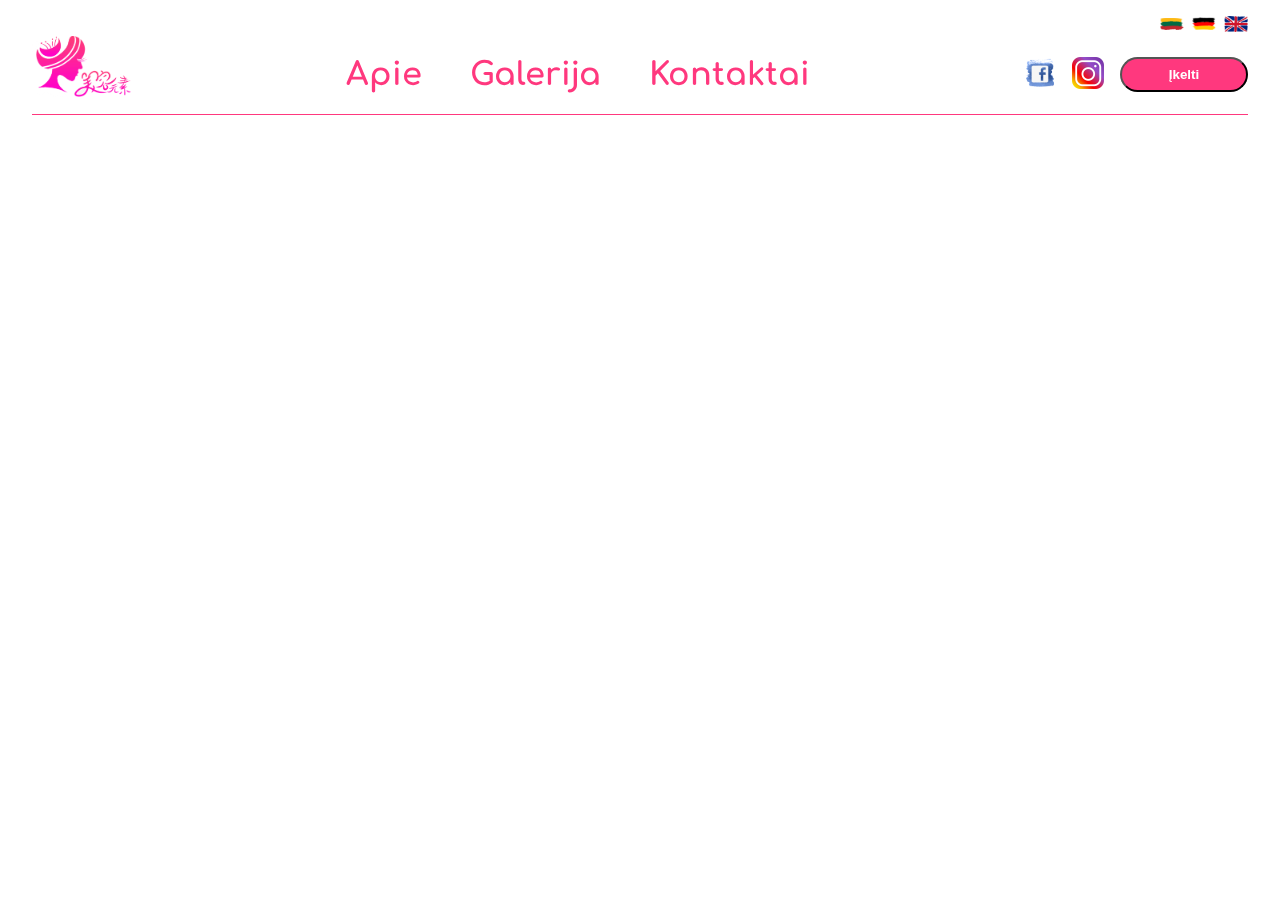
<file: index.html>
<!DOCTYPE html>
<html lang="en">
<head>
    <meta charset="UTF-8">
    <meta name="viewport" content="width=device-width, initial-scale=1.0">
    <title>Paveikslų galerija</title>
    <link rel="stylesheet" href="./style.css">
    <link rel="preconnect" href="https://fonts.googleapis.com">
    <link rel="preconnect" href="https://fonts.gstatic.com" crossorigin>
    <link href="https://fonts.googleapis.com/css2?family=Comfortaa:wght@300;400;500;600&display=swap" rel="stylesheet">
</head>
<body>
    <header>
        <div class="languageBar">
            <ul class="laguageFlag">
                <li><a href="#"><img src="./img/lt1_flag.png" alt=""></a></li>
                <li><a href="#"><img src="./img/Germany_flag.png" alt=""></a></li>
                <li><a href="#"><img src="./img/GB_flag.png" alt=""></a></li>
            </ul>
        </div>
        <nav class="navBar">
            <div>
                <a href="./index.html"><img class="logo" src="./img/logo.png" alt="logo"></a>
            </div>
            <div class="navbarContent1"><a href="#"><img src="./img/meniu.png" alt="meniu"></a></div>
            <div class="navbarContent">
                <a href="../pages/about.html"><h1>Apie</h1></a>
                <a href="./pages/gallery.html"><h1>Galerija</h1></a>
                <a href="./pages/contact.html"><h1>Kontaktai</h1></a>
            </div>
            <div class="navbarHref">
                <a href="https://www.facebook.com/" target="_blank"><img src="./img/facebook.png" alt=""></a>
                <a href="https://www.instagram.com/" target="_blank"><img src="./img/instagram.png" alt=""></a>
                <a href="./pages/greatCard.html"><button class="addBtn" id="addBtn">Įkelti</button></a>
            </div>
        </nav>
    </header>

    <div id="wrapper" class="wrapper"> </div>

    <script type="module" src="./script.js"></script>
</body>
</html>
</file>
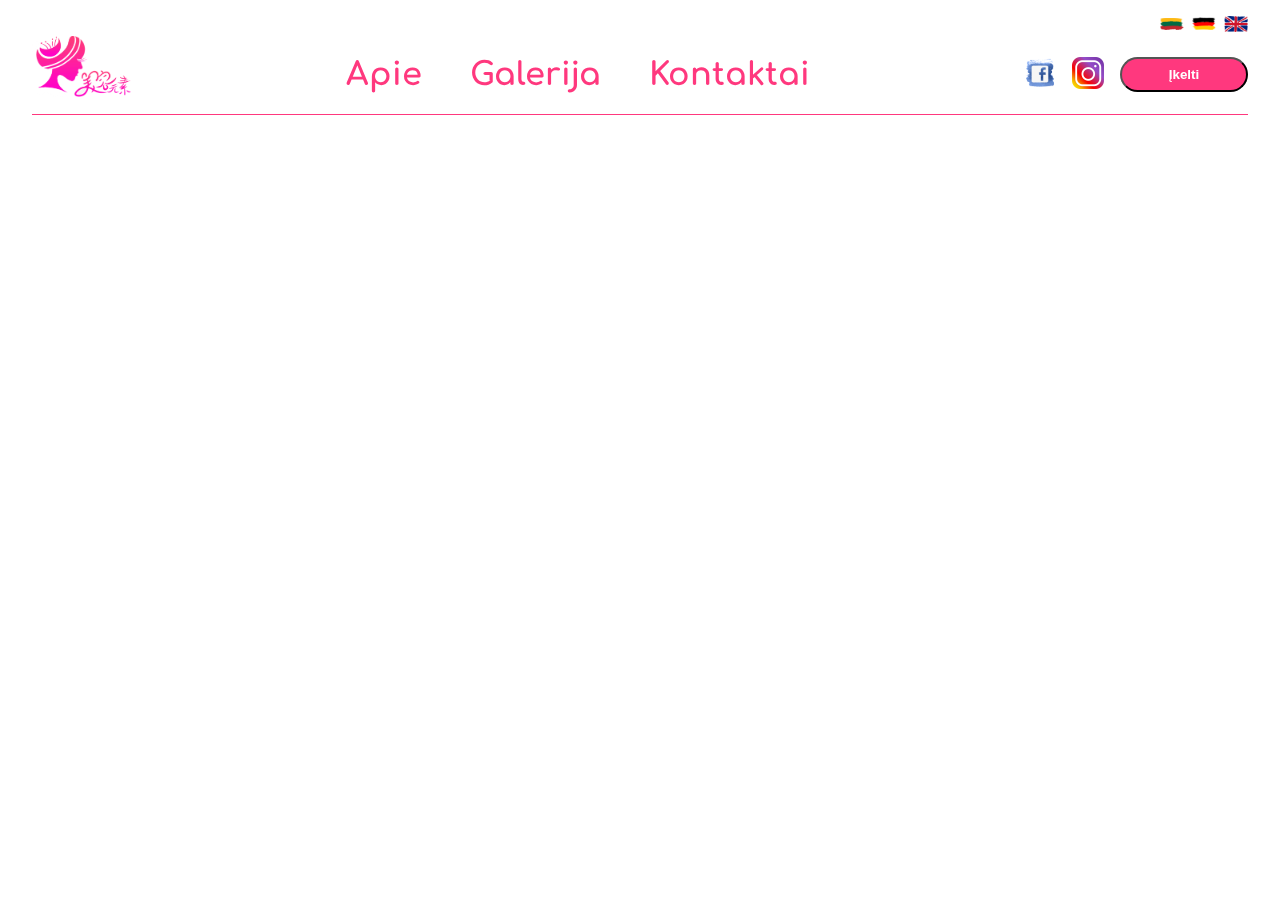
<file: pages/gallery.html>
<!DOCTYPE html>
<html lang="en">
<head>
    <meta charset="UTF-8">
    <meta name="viewport" content="width=device-width, initial-scale=1.0">
    <title>Paveikslų galerija</title>
    <link rel="stylesheet" href="../style.css">
    <link rel="stylesheet" href="../style/galleryStyle.css">
    <link rel="preconnect" href="https://fonts.googleapis.com">
    <link rel="preconnect" href="https://fonts.gstatic.com" crossorigin>
    <link href="https://fonts.googleapis.com/css2?family=Comfortaa:wght@300;400;500;600&display=swap" rel="stylesheet">
</head>
<body>
    <header>
        <div class="languageBar">
            <ul class="laguageFlag">
                <li><a href="#"><img src="../img/lt1_flag.png" alt=""></a></li>
                <li><a href="#"><img src="../img/Germany_flag.png" alt=""></a></li>
                <li><a href="#"><img src="../img/GB_flag.png" alt=""></a></li>
            </ul>
        </div>
        <nav class="navBar">
            <div>
                <a href="../index.html"><img class="logo" src="../img/logo.png" alt="logo"></a>
            </div>
            <div class="navbarContent1"><a href="#"><img src="../img/meniu.png" alt="meniu"></a></div>
            <div class="navbarContent">
                <a href="./about.html"><h1>Apie</h1></a>
                <a href="./gallery.html"><h1>Galerija</h1></a>
                <a href="./contact.html"><h1>Kontaktai</h1></a>
            </div>
            <div class="navbarHref">
                <a href="https://www.facebook.com/" target="_blank"><img src="../img/facebook.png" alt=""></a>
                <a href="https://www.instagram.com/" target="_blank"><img src="../img/instagram.png" alt=""></a>
                <a href="./greatCard.html"><button class="addBtn" id="addBtn">Įkelti</button></a>
            </div>
        </nav>

    </header>

    <div id="galleryWrapper" class="galleryWrapper"></div>

    <script type="module" src="../src/gallery.js"></script>
</body>
</html>
</file>
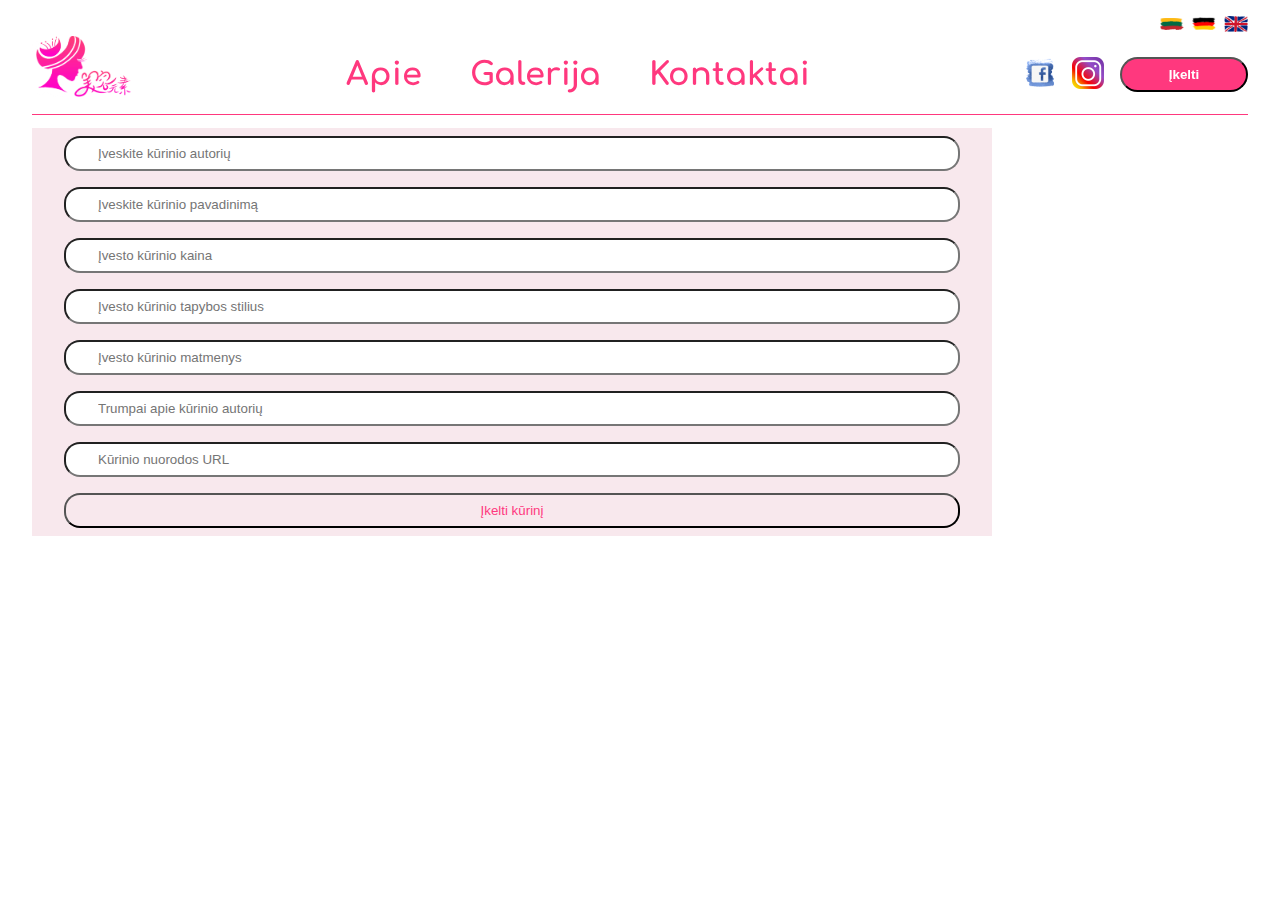
<file: pages/greatCard.html>
<!DOCTYPE html>
<html lang="en">
<head>
    <meta charset="UTF-8">
    <meta name="viewport" content="width=device-width, initial-scale=1.0">
    <title>Paveikslų galerija</title>
    <link rel="stylesheet" href="../style.css">
    <link rel="stylesheet" href="../style/inputStyle.css">
    <link rel="preconnect" href="https://fonts.googleapis.com">
    <link rel="preconnect" href="https://fonts.gstatic.com" crossorigin>
    <link href="https://fonts.googleapis.com/css2?family=Comfortaa:wght@300;400;500;600&display=swap" rel="stylesheet">
</head>
<body>
    <header>
        <div class="languageBar">
            <ul class="laguageFlag">
                <li><a href="#"><img src="../img/lt1_flag.png" alt=""></a></li>
                <li><a href="#"><img src="../img/Germany_flag.png" alt=""></a></li>
                <li><a href="#"><img src="../img/GB_flag.png" alt=""></a></li>
            </ul>
        </div>
        <nav class="navBar">
            <div>
                <a href="../index.html"><img class="logo" src="../img/logo.png" alt="logo"></a>
            </div>
            <div class="navbarContent1"><a href="#"><img src="../img/meniu.png" alt="meniu"></a></div>
            <div class="navbarContent">
                <a href="./about.html"><h1>Apie</h1></a>
                <a href="./gallery.html"><h1>Galerija</h1></a>
                <a href="./contact.html"><h1>Kontaktai</h1></a>
            </div>
            <div class="navbarHref">
                <a href="https://www.facebook.com/" target="_blank"><img src="../img/facebook.png" alt=""></a>
                <a href="https://www.instagram.com/" target="_blank"><img src="../img/instagram.png" alt=""></a>
                <a href="./greatCard.html"><button class="addBtn" id="addBtn">Įkelti</button></a>
            </div>
        </nav>
    </header>
<main class="inputBox">
    <input type="text" id="AuthorAdd" class="AuthorAdd" placeholder="Įveskite kūrinio autorių">
    <input type="text" id="PictuteNameAdd" class="PictuteNameAdd" placeholder="Įveskite kūrinio pavadinimą">
    <input type="text" id="priceAdd" class="priceAdd" placeholder="Įvesto kūrinio kaina">
    <input type="text" id="paintingStyleAdd" class="paintingStyleAdd" placeholder="Įvesto kūrinio tapybos stilius">
    <input type="text" id="dimensionsAdd" class="dimensionsAdd" placeholder="Įvesto kūrinio matmenys">
    <input type="text" id="aboutAuthorAdd" class="aboutAuthorAdd" placeholder="Trumpai apie kūrinio autorių">
    <input type="text" id="pictureUrlAdd" class="pictureUrlAdd" placeholder="Kūrinio nuorodos URL">
    <button id="buttonAdd" class="buttonAdd">Įkelti kūrinį</button>
</main>
    <div id="infoMesenger" class="infoMesenger"></div>

    <script type="module" src="../src/inputJS.js"></script>
</body>
</html>
</file>
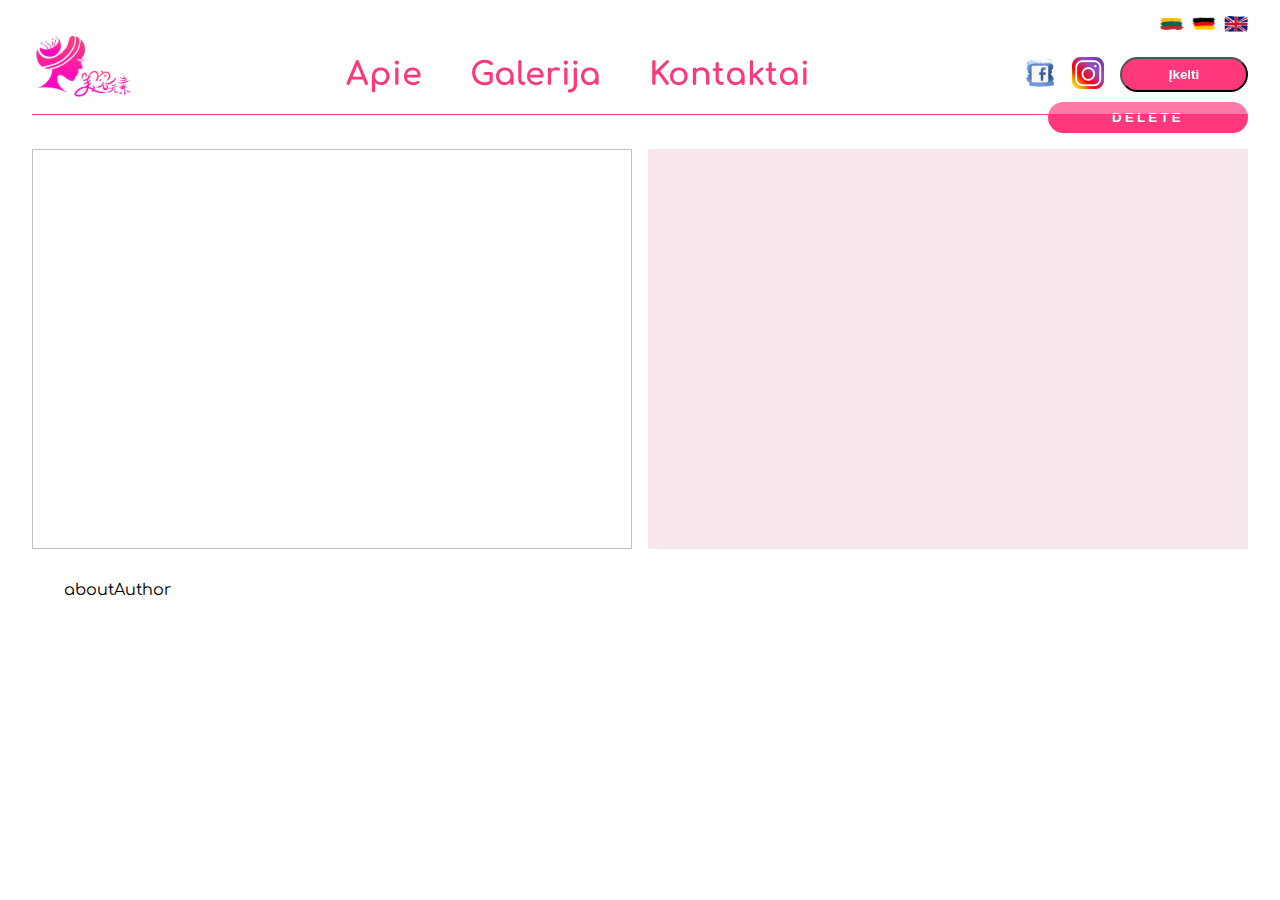
<file: pages/wrapper.html>
<!DOCTYPE html>
<html lang="en">
<head>
    <meta charset="UTF-8">
    <meta name="viewport" content="width=device-width, initial-scale=1.0">
    <title>Paveikslų galerija</title>
    <link rel="stylesheet" href="../style.css">
    <link rel="stylesheet" href="../style/wrapperStyle.css">
    <link rel="preconnect" href="https://fonts.googleapis.com">
    <link rel="preconnect" href="https://fonts.gstatic.com" crossorigin>
    <link href="https://fonts.googleapis.com/css2?family=Comfortaa:wght@300;400;500;600&display=swap" rel="stylesheet">
</head>
<body>
<header>
    <div class="languageBar">
        <ul class="laguageFlag">
            <li><a href="#"><img src="../img/lt1_flag.png" alt=""></a></li>
            <li><a href="#"><img src="../img/Germany_flag.png" alt=""></a></li>
            <li><a href="#"><img src="../img/GB_flag.png" alt=""></a></li>
        </ul>
    </div>
    <nav class="navBar">
        <div>
            <a href="../index.html"><img class="logo" src="../img/logo.png" alt="logo"></a>
        </div>
        <div class="navbarContent1"><a href="#"><img src="../img/meniu.png" alt="meniu"></a></div>
        <div class="navbarContent">
            <a href="./about.html"><h1>Apie</h1></a>
            <a href="./gallery.html"><h1>Galerija</h1></a>
            <a href="./contact.html"><h1>Kontaktai</h1></a>
        </div>
        <div class="navbarHref">
            <a href="https://www.facebook.com/" target="_blank"><img src="../img/facebook.png" alt=""></a>
            <a href="https://www.instagram.com/" target="_blank"><img src="../img/instagram.png" alt=""></a>
            <a href="./greatCard.html"><button class="addBtn" id="addBtn">Įkelti</button></a>
        </div>
    </nav>
</header>
<div class="delButton">
    <button id="delBtn" class="delBtn">DELETE</button>
</div>

<div id="wrapperCard" class="wrapperCard"> </div>

<main>
    <div class="wrapperBox" id="wrapperBox">
        <div class="pictureUrl"><img alt="" id="pictureUrl" class="pictureUrl1"></div>
        <div class="infoBox" id="infoBox">
            <h3 class="author" id="author"></h3>
            <h1 class="pictureName" id="pictureName"></h1>
            <h3 class="price" id="price"></h3>
            <h3 class="paintingStyle" id="paintingStyle"></h3>
            <h3 class="dimensions" id="dimensions"></h3>
        </div>
    </div>
    <div class="aboutAuthor" id="aboutAuthor">aboutAuthor</div>
</main>


<script type="module" src="../src/wrapperJS.js"></script>
</body>
</file>
<file: style.css>
body{
margin: 0;
font-family: 'Comfortaa', cursive;
min-width: 450px;
padding-bottom: 5rem;
}
header{
    top: 0;
    left: 0;
    width: 100%;
    min-width: 450px;
    background-color: rgba(255, 255, 255, 0.329);
    padding-left: 2rem;
    padding-right: 2rem;
    position: fixed;
    box-sizing: border-box;
}
.languageBar{
    display: flex;
    justify-content: end;
    width: 100%;
    box-sizing: border-box;
}
.laguageFlag{
    display: flex;
    gap: 0.5rem;
    list-style: none;
    margin: 0;
    margin-top: 1rem;
}

.laguageFlag li a img{
    width: 1.5rem;
    transition: 0.3s;
}
.laguageFlag li a img:hover{
    scale: 1.3;
}
.navBar{
    display: flex;
    justify-content: space-between;
    border-bottom: 1px solid #FF387E;
}
.navbarContent1{
    display: none;
}
.navbarContent1 a{
    display: flex;
    align-items: center;
    justify-content: center;
    height: 100%;
}
.navbarContent1 a img{
    width: 40px;
}
.navbarContent{
display: flex;
gap: 3rem;
}
.navbarContent a{
    text-decoration: none;
    color: #FF387E;
    transition: 0.3s;
}
.navbarContent a:hover{
    scale: 1.3;
}
.navbarHref{
    display: flex;
    gap: 1rem;
    align-items: center;
}
.navbarHref a img{
    width: 2rem;
    transition: 0.3s;
}
.navbarHref a img:hover{
    scale: 1.3;
}
.addBtn{
    width: 8rem;
    border-radius: 10rem;
    padding: 0.5rem 0.1rem;
    font-weight: 600;
    color: white;
    background-color:#FF387E;
    cursor: pointer;
}
.addBtn:hover{
    background-color: #5d132d;
}
.logo{
    width: 100px;
}
.wrapper{
    margin-top: 6rem;
    padding: 2rem 2rem;
    display: grid;
    grid-template-columns: 1fr 1fr;
    gap: 1rem;
}
.wrapperLink{
    padding-top: 1rem;
    width: 100%;
    text-decoration: none;
    color: #FF387E;
    display: flex;
    flex-direction: column;
    align-items: center;
    background-color: #f8e8ed;
    border-radius: 1rem;
    transition: 0.3s;
}
.wrapperLink:hover{
    scale: 1.02;
}
.pictureUrl{
    width: 90%;
    height: 300px;
    object-fit: cover;
    
}

.contentDiv{
    width: 100%;
    display: flex;
    align-items: start;
    justify-content: space-between;
    box-sizing: border-box;

}
.rightDiv{
    display: flex;
    flex-direction: column;
    align-items: end;
    margin-right: 1rem;
}

.leftDiv{
    display: flex;
    flex-direction: column;
    align-items: start;
    margin-left: 1rem;
}

@media screen and (max-width: 940px) {
    .wrapper{
        grid-template-columns: 1fr;
    }
    .navbarContent{
        display: none;
    }
    .navbarContent1{
        display: block;
    }
}
@media screen and (max-width: 520px){
    .navbarHref{
        gap: 0.5rem;
    }
    .navbarHref a img{
        width: 1.3rem;
    }
    .addBtn{
        width: 4rem;
        border-radius: 1rem;
        font-size: 0.8rem;
        padding-top: 0.2rem;
        padding-bottom: 0.2rem;

    }
}
</file>
<file: style/galleryStyle.css>
.galleryWrapper{
    width: 100%;
    box-sizing: border-box;
    padding: 2rem;
    padding-right: 2rem;
    display: grid;
    grid-template-columns: repeat(auto-fill, minmax(300px, 1fr));
    gap: 1rem;
    justify-items: center;
    margin-top: 6rem;
}
.picture{
    width: 100%;
    box-shadow: 0 0 5px rgba(0, 0, 0, 0.3)
}
</file>
<file: style/inputStyle.css>
.inputBox{
    width: 70%;
    margin: 2rem 2rem;
    display: flex;
    flex-direction: column;
    gap: 1rem;
    background-color: #f8e8ed;
    padding: 0.5rem 2rem;
    margin-top: 8rem;

}
.inputBox input{
    padding: 0.5rem 2rem;
    border-radius: 1rem;
    color: #FF387E;
}
.buttonAdd{
    padding: 0.5rem 2rem;
    border-radius: 1rem;
    color: #FF387E;
    background-color: #f8e8ed;
    cursor: pointer;
}
.infoMesenger {
    padding-left: 2rem;
    color: red;
}
</file>
<file: style/wrapperStyle.css>
.delButton{
    width: 100%;
    margin-left: auto;
    box-sizing: border-box;
    display: flex;
    justify-content: end;
    padding-right: 2rem;
    margin-top: 6.4rem;
}
.delBtn{
    width: 200px;
    color: white;
    padding: 0.5rem 1rem;
    border-radius: 1rem;
    font-weight: 600;
    letter-spacing: 0.2rem;
    background-color: #FF387E;
    border: none;
    cursor: pointer;
}
.delBtn:hover{
    background-color: #300a17;
}


.wrapperBox{
    padding-left: 2rem;
    padding-right: 2rem;
    margin-top: 1rem;
    width: 100%;
    box-sizing: border-box;
    display: grid;
    grid-template-columns: 1fr 1fr;
    gap: 1rem;
    box-sizing: border-box;
    padding-right: 2rem;
}
.pictureUrl{
    width: 100%;
    height: 400px;
}
.pictureUrl1{
    width: 100%;
    height: 400px;
    object-fit: cover;
    box-sizing: border-box;
    cursor: pointer;
}
.infoBox{
    width: 100%;
    padding: 1rem;
    display: flex;
    flex-direction: column;
    justify-content: space-between;
    background-color: #f8e8ed;
    box-sizing: border-box;
}

.aboutAuthor{
    margin-top: 2rem;
    padding-left: 2rem;
    padding-right: 2rem;
}
.aboutAuthor::first-letter{
    padding-left: 2rem;
}
@media screen and (max-width: 630px){
    .delBtn{
        width: 100px;
        font-size: 0.7rem;
        padding: 0.3rem 1rem;
        border-radius: 0.5rem;
    }
    .wrapperBox{
       grid-template-columns: 1fr;
    }
    h1{
        font-size: 1.5rem;
        margin: 0;
        margin-bottom: 0.3rem;
        margin-top: 0.3rem;
    }
    h3{
        font-size: 0.7rem;
        margin: 0;
        margin-top: 0.5rem;
    }
}
</file>
